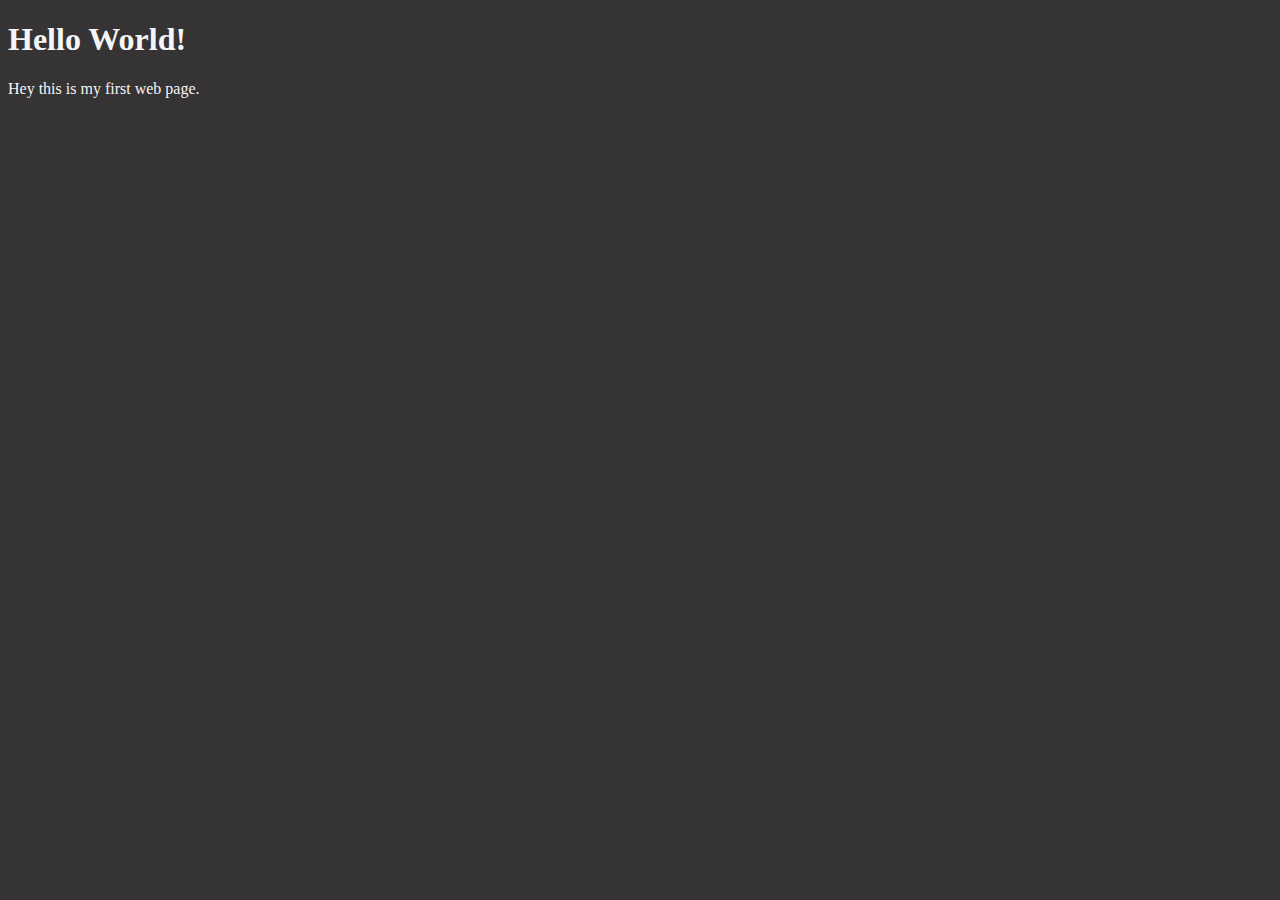
<file: 01_lesson/index.html>
<!DOCTYPE html>
<html lang="en">
    <head>
        <meta charset="UTF-8">
        <title>My first web page</title>
        <style>
            body{
                background: rgb(53, 51, 51);
                color: whitesmoke;
            }
        </style>
    </head>
    <body>
        <h1>Hello World!</h1>
        <p>Hey this is my first web page.</p>
    </body>
</html>
</file>
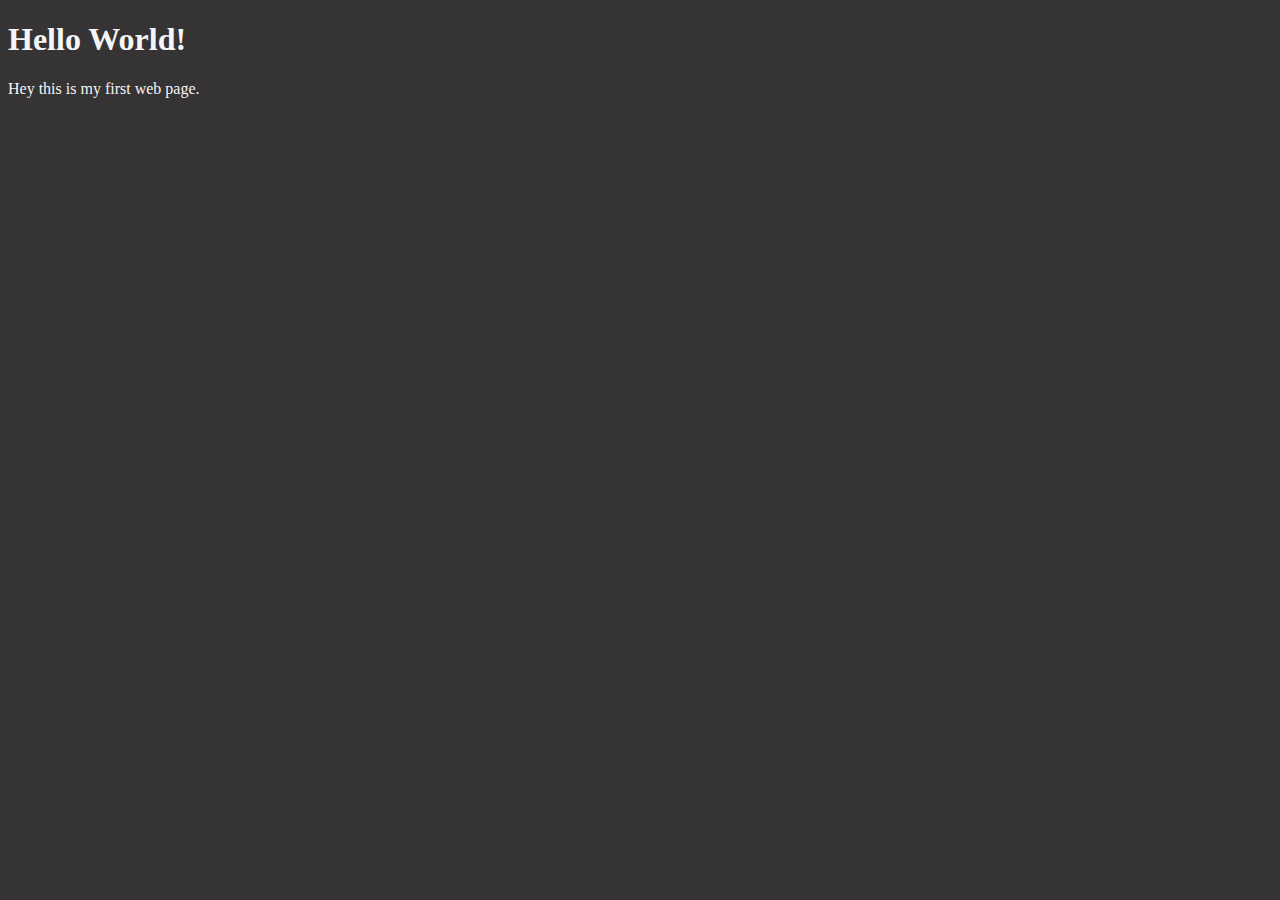
<file: 02_lesson/index.html>
<!DOCTYPE html>
<html lang="en">
    <head>
        <meta charset="UTF-8">
        <meta name="author" content="Aliya Begum">
        <meta name="decription" content="I am learning HTML from Sratch and bulding web pages using HTML.">
        <title>My first web page</title>
        <link rel="icon" href="/images/html5.jpg" type="image/x-icon">
        <link rel="stylesheet" href="/02_lesson/style.css">
    </head>
    <body>
        <h1>Hello World!</h1>
        <p>Hey this is my first web page.</p>
    </body>
</html>
</file>
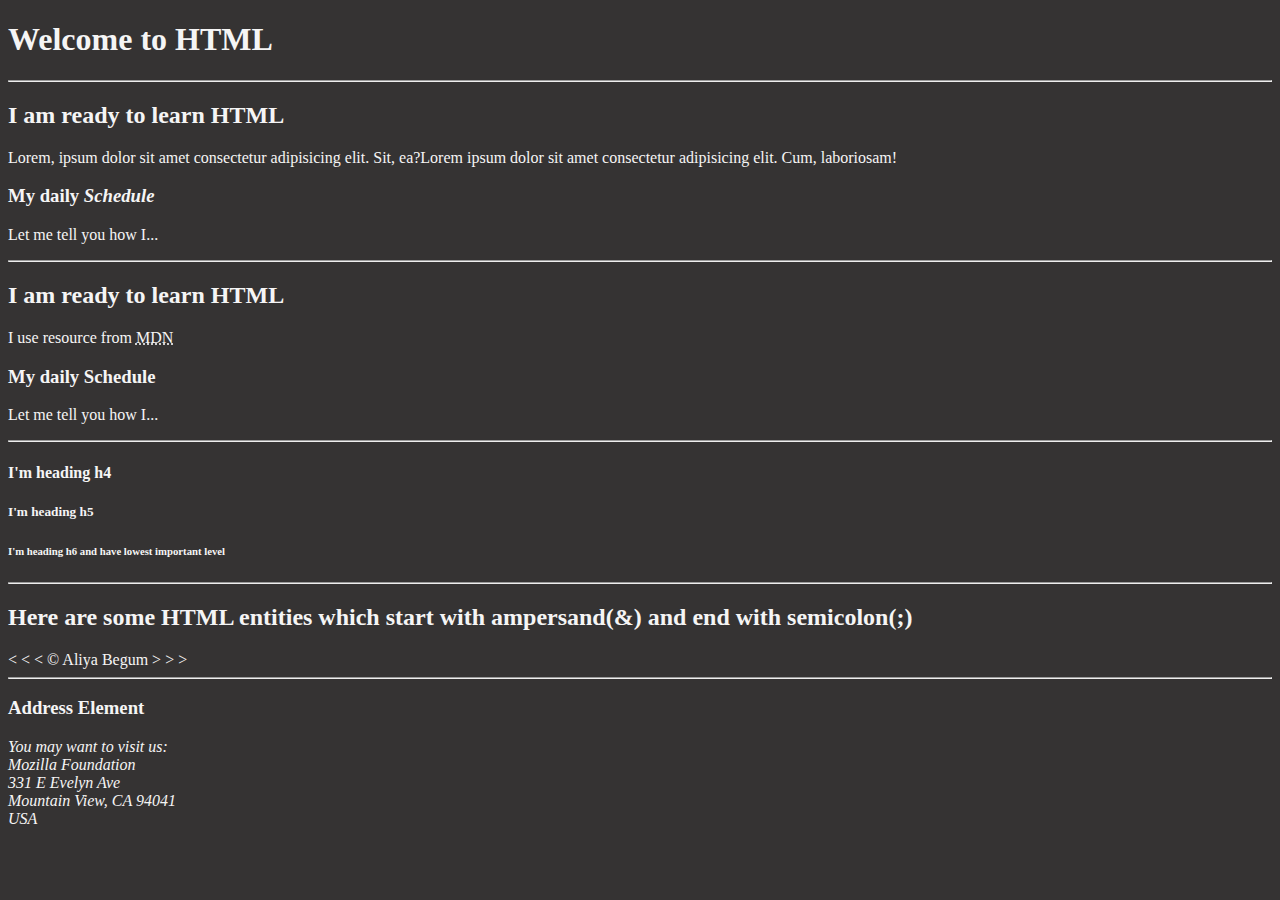
<file: 03_lesson/index.html>
<!DOCTYPE html>
<html lang="en">
    <head>
        <meta charset="UTF-8">
        <meta name="author" content="Aliya Begum">
        <meta name="decription" content="I am learning HTML from Sratch and bulding web pages using HTML.">
        <title>My first web page</title>
        <link rel="icon" href="/images/html5.jpg" type="image/x-icon">
        <link rel="stylesheet" href="/02_lesson/style.css">
    </head>
    <body>

        <!-- <h1> to <h6> reprent the hierarchy -->
        <h1>Welcome to HTML</h1>

        <!-- called thematic break -->
        <hr>
        <h2>I am ready to learn HTML</h2>
        <p>Lorem, ipsum dolor sit amet consectetur adipisicing elit. Sit, ea?Lorem ipsum dolor sit amet consectetur adipisicing elit. Cum, laboriosam!</p>
        
        <h3>My daily <em>Schedule</em></h3>
        <p>Let me tell you how I...</p>

        <hr>

        <h2>I am ready to learn HTML</h2>
        <p>I use resource from <abbr title="Mozilla Developer Network">MDN</abbr> </p>

        <h3>My daily Schedule</h3>
        <p>Let me tell you how I...</p>

        <hr>

        <h4>I'm heading h4</h4>
        <h5>I'm heading h5</h5>
        <h6>I'm heading h6 and have lowest important level</h6>

        <hr>
        <!--HTML entity-->
        <h2>Here are some HTML entities which start with ampersand(&) and end with semicolon(;)</h2>
        &lt; &lt; &lt; &copy; Aliya Begum &gt; &gt; &gt;

        <hr>
        
        <!--Address element-->
        <h3>Address Element</h3>
        <address>
            You may want to visit us:
            <br>
            Mozilla Foundation
            <br>
            331 E Evelyn Ave
            <br>
            Mountain View, CA 94041
            <br>
            USA
        </address>

        
    </body>
</html>
</file>
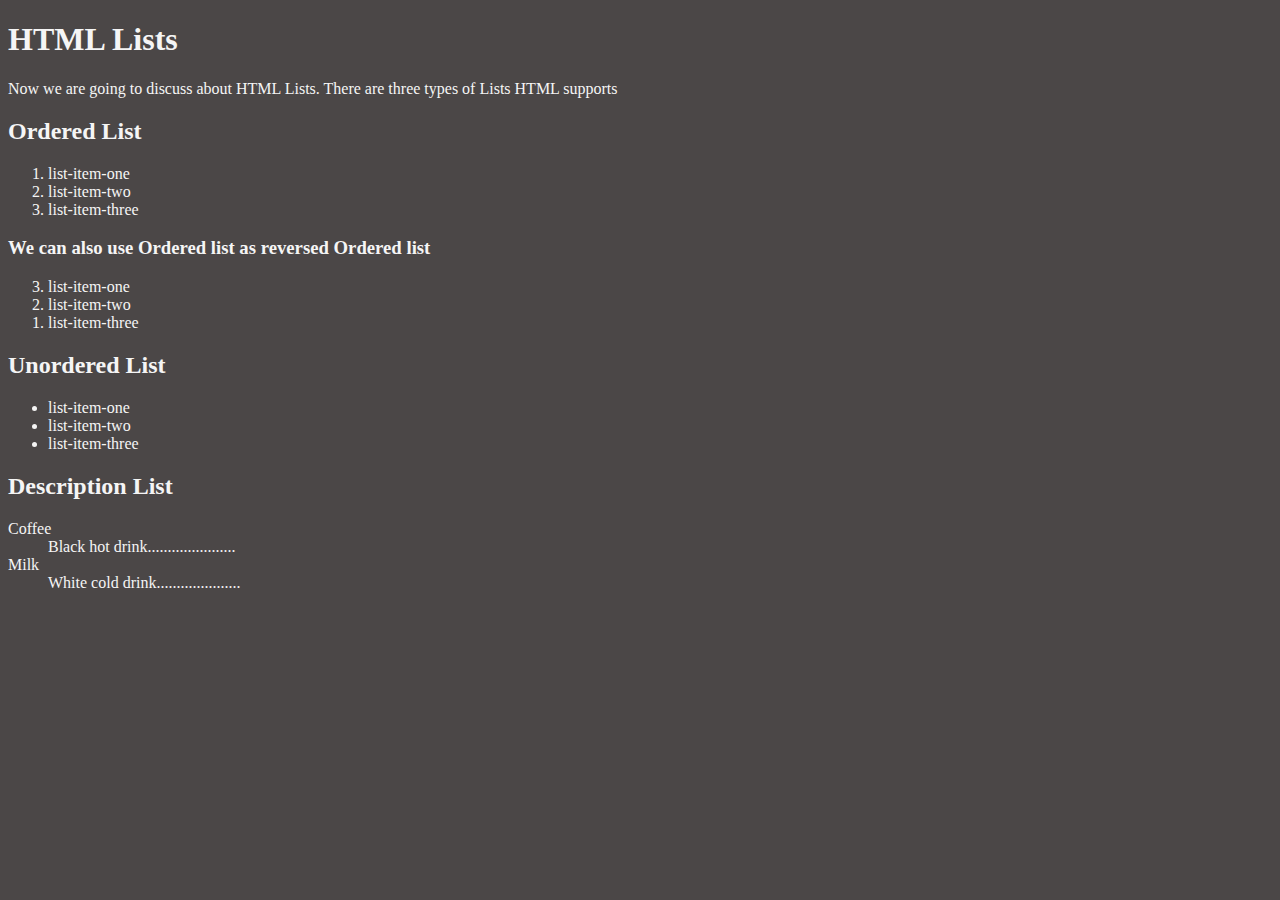
<file: 04_lesson/index.html>
<!DOCTYPE html>
<html lang="en">

<head>
    <meta charset="UTF-8">
    <meta http-equiv="X-UA-Compatible" content="IE=edge">
    <meta name="viewport" content="width=device-width, initial-scale=1.0">
    <link rel="icon" href="/images/html5.jpg" type="image/x-icon">
    <title>HTML Lists</title>
    <style>
        body {
            background-color: rgb(75, 71, 71);
            color: whitesmoke;
        }
    </style>
</head>

<body>
    <h1>HTML Lists</h1>
    <p>Now we are going to discuss about HTML Lists. There are three types of Lists HTML supports</p>

    <h2>Ordered List</h2>

    <ol>
        <li>list-item-one</li>
        <li>list-item-two</li>
        <li>list-item-three</li>
    </ol>

    <h3>We can also use Ordered list as reversed Ordered list</h3>
     
    <ol reversed>
        <li>list-item-one</li>
        <li>list-item-two</li>
        <li>list-item-three</li>
    </ol>

    <h2>Unordered List</h2>

    <ul>
        <li>list-item-one</li>
        <li>list-item-two</li>
        <li>list-item-three</li>
    </ul>

    <h2>Description List</h2>
    <dl>
        <dt>Coffee</dt>
        <dd>Black hot drink......................</dd>
        <dt>Milk</dt>
        <dd>White cold drink.....................</dd>
    </dl>



</body>

</html>
</file>
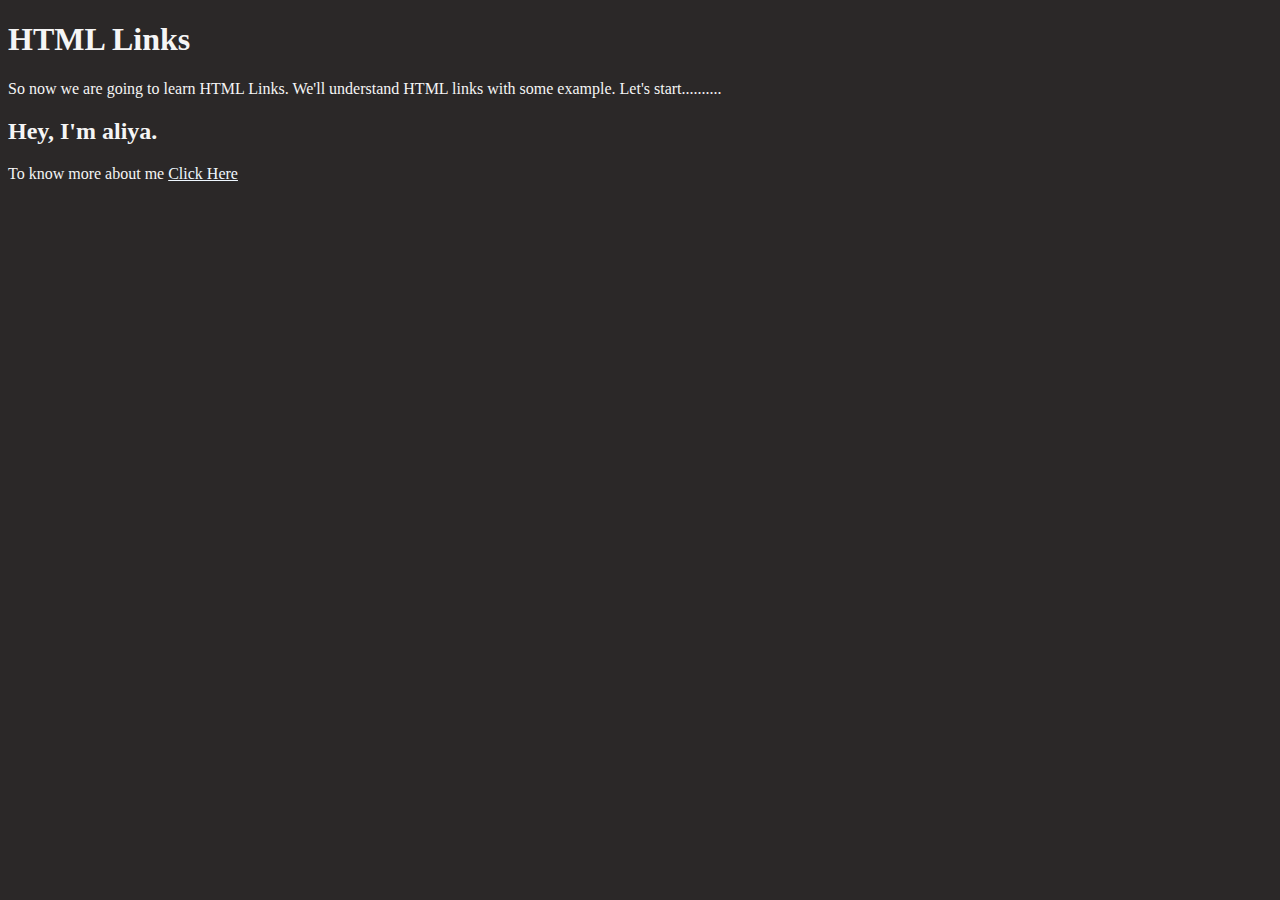
<file: 05_lesson/index.html>
<!DOCTYPE html>
<html lang="en">
<head>
    <meta charset="UTF-8">
    <meta http-equiv="X-UA-Compatible" content="IE=edge">
    <meta name="viewport" content="width=device-width, initial-scale=1.0">
    <title>HTML Links</title>
    <style>
        body{
            background-color: rgb(43, 40, 40);
            color: whitesmoke;
        }
        a{
            color: aliceblue;
        }
        a:hover, a:active{
            color: rgb(201, 219, 235);
        }
    </style>
</head>
<body>
    <h1>HTML Links</h1>
    <p>So now we are going to learn HTML Links. We'll understand HTML links with some example. Let's start.......... </p>
    
    <h2>Hey, I'm aliya.</h2>
    <p>To know more about me <a href="/05_lesson/about.html">Click Here</a></p>

</body>
</html>
</file>
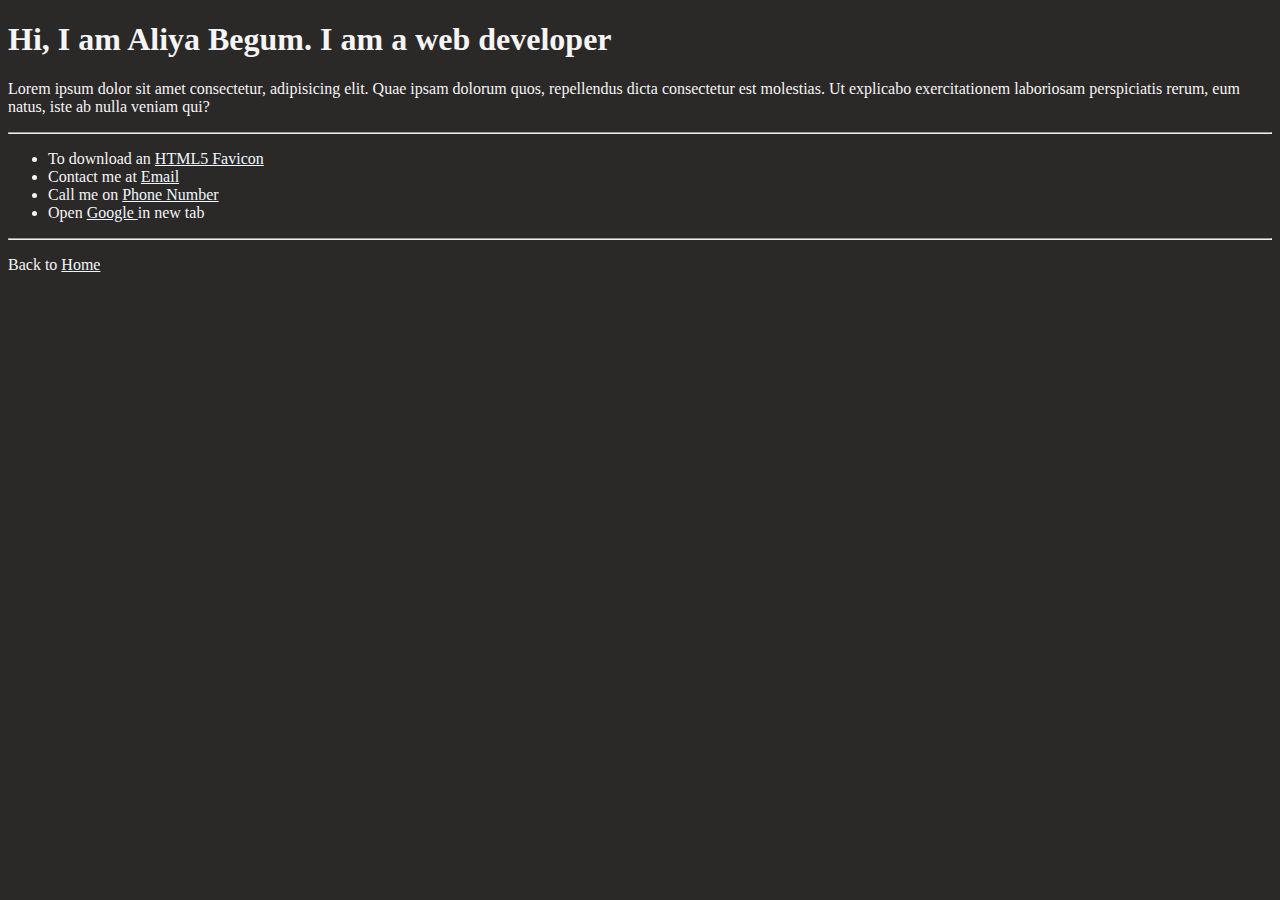
<file: 05_lesson/about.html>
<!DOCTYPE html>
<html lang="en">
<head>
    <meta charset="UTF-8">
    <meta http-equiv="X-UA-Compatible" content="IE=edge">
    <meta name="viewport" content="width=device-width, initial-scale=1.0">
    <title>About Me</title>
    <style>
        body{
            background-color: rgb(43, 40, 40);
            color: whitesmoke;
        }
        a{
            color: aliceblue;
        }
    </style>
</head>
<body>
    <h1>Hi, I am Aliya Begum. I am a web developer</h1>
    <p>Lorem ipsum dolor sit amet consectetur, adipisicing elit. Quae ipsam dolorum quos, repellendus dicta consectetur est molestias. Ut explicabo exercitationem laboriosam perspiciatis rerum, eum natus, iste ab nulla veniam qui?</p>
    <hr>
    <ul>
        <li>
            To download an <a href="/images/html5.jpg" download="">HTML5 Favicon</a>
        </li>
        <li>
            Contact me at <a href="mailto:begumaliya278@gmail.com">Email</a>
        </li>
        <li>
            Call me on <a href="tel:1234567890">Phone Number</a>
        </li>
        <li>
            Open <a href="https://www.google.com/" target="_blank">Google </a>in new tab
        </li>
    </ul>

    <hr>
    <p>Back to
    <a href="/05_lesson/"> Home</a>
    </p>
</body>
</html>
</file>
<file: 02_lesson/style.css>
body{
    background: rgb(53, 51, 51);
    color: whitesmoke;
}
</file>
